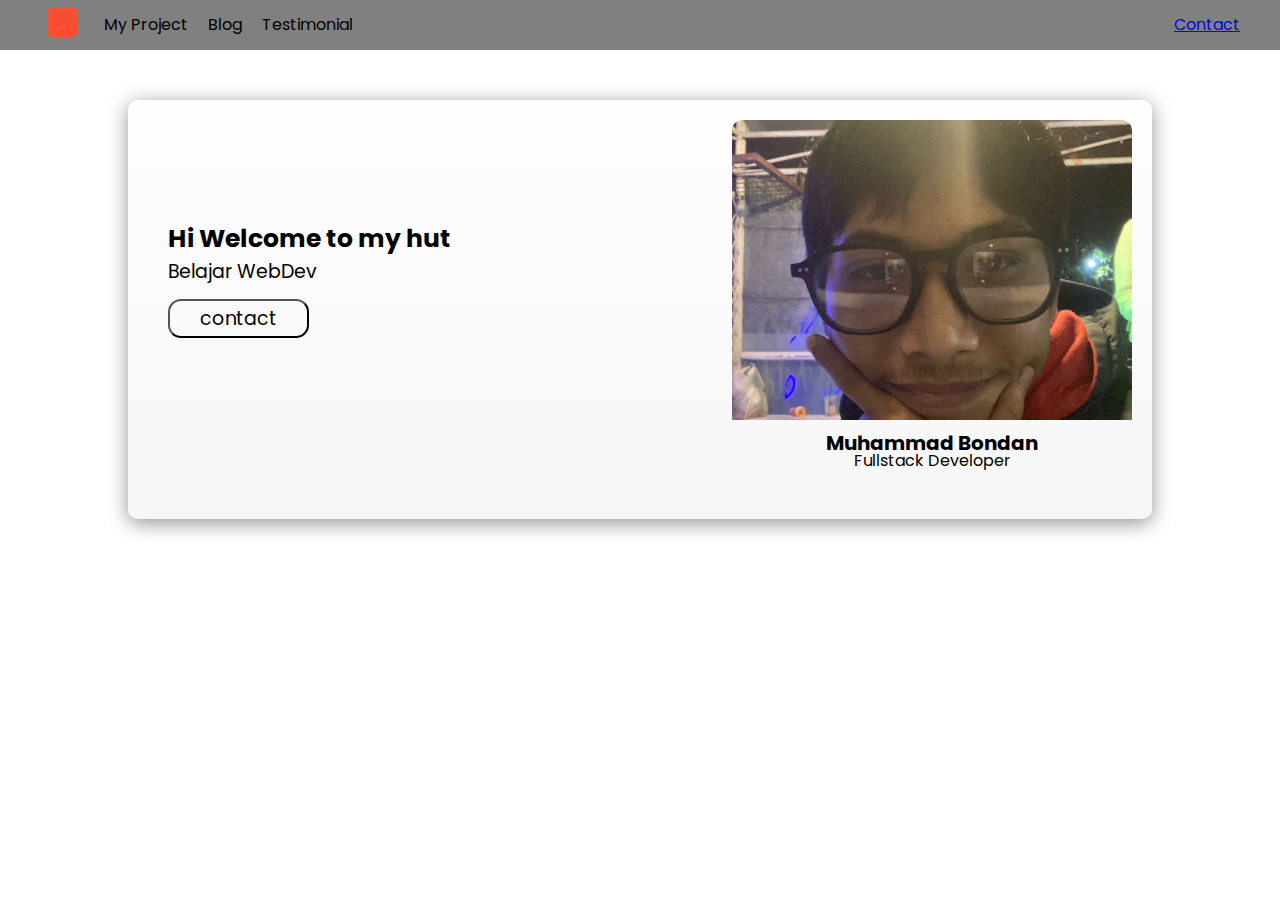
<file: index.html>
<!DOCTYPE html>
<html lang="en">
<head>
    <meta charset="utf-8">
	<link rel="stylesheet" href="https://cdnjs.cloudflare.com/ajax/libs/font-awesome/6.4.0/css/all.min.css"
		integrity="sha512-iecdLmaskl7CVkqkXNQ/ZH/XLlvWZOJyj7Yy7tcenmpD1ypASozpmT/E0iPtmFIB46ZmdtAc9eNBvH0H/ZpiBw=="
		crossorigin="anonymous" referrerpolicy="no-referrer" />
	<link rel="stylesheet" type="text/css" href="Style.css">
	<link rel="stylesheet" type="text/css" href="respon.css">
	
	<title>Card</title>

</head>
<body>
  <nav class="nav">
		<div class="container">
			<img src="icon/logo.png" />
			<div class="list">
				<ul>
					<li><a href="index.html" >My Project</a></li>
					<li><a href="blog.html" >Blog</a></li>
					<li><a href="testimoni.html">Testimonial</a></li>
				</ul>
				<a href="contact.html">Contact</a>
				<button class="menu-bar" onclick="toggle()">
					<i class="fa-solid fa-bars" ></i>
				</button>
			</div>
		</div>
		<div class="link-button">
			<ul id="muncul">
				<li><a href="index.html">My Project</a></li>
				<li><a href="blog.html">Blog</a></li>
				<li><a href="contact.html">Contact</a></li>
			</ul>
			
		</div>
	</nav>
    <section class="content">
		<div class="card">
			<div class="card_satu">
				<h1>Hi Welcome to my hut</h1>
				<p>Belajar WebDev</p>

				<button>contact</button>
				<span></span>

				<div class="icons">
					<a href="https://web.facebook.com/"> <i class="fa-brands fa-facebook"></i></a>
					<a href="https://www.instagram.com/"><i class="fa-brands fa-instagram"></i></a>
					<a href="https://twitter.com/"><i class="fa-brands fa-twitter"></i></a>
				</div>

			</div>
			<div class="card_dua">
				<div class="child_card_dua">
					<img src="icon/IMG-20220619-WA0006.jpg">
					<h2>Muhammad Bondan </h2>
					<p>Fullstack Developer</p>
				</div>
			</div>
		</div>

	

	</section>
  <script src="contact.js"></script>
	<script src="bars.js"></script>
</body>
</html>
</file>
<file: Style.css>
@import url('https://fonts.googleapis.com/css2?family=Poppins&display=swap');

html,
body,
div,
span,
applet,
object,
iframe,
h1,
h2,
h3,
h4,
h5,
h6,
p,
blockquote,
pre,
a,
abbr,
acronym,
address,
big,
cite,
code,
del,
dfn,
em,
img,
ins,
kbd,
q,
s,
samp,
small,
strike,
strong,
sub,
sup,
tt,
var,
b,
u,
i,
center,
dl,
dt,
dd,
ol,
ul,
li,
fieldset,
form,
label,
legend,
table,
caption,
tbody,
tfoot,
thead,
tr,
th,
td,
article,
aside,
canvas,
details,
embed,
figure,
figcaption,
footer,
header,
hgroup,
menu,
nav,
output,
ruby,
section,
summary,
time,
mark,
audio,
video {
	margin: 0;
	padding: 0;
	border: 0;
	font-size: 100%;
	font: inherit;
	vertical-align: baseline;
}
/*child_card_dua"> form-floating  kontak-Container fromGrup detailContent aktif*/
/* HTML5 display-role reset for older browsers view-img*/
article,
aside,
details,
figcaption,
figure,
footer,
header,
hgroup,
menu,
nav,
section {
	display: block;
}

body {
	line-height: 1;
	background: var(--hitam-color);
	font-family: 'Poppins', sans-serif;
}

ol,
ul {
	list-style: none;
}

blockquote,
q {
	quotes: none;
}

blockquote:before,
blockquote:after,
q:before,
q:after {
	content: '';
	content: none;
}

table {
	border-collapse: collapse;
	border-spacing: 0;
}

.aktif {
	padding: 10px;
	border-radius: 5px;
	background-color: #FE4E30;
}
*{
	font-family: 'Poppins', sans-serif;
}

 
input:focus, textarea:focus {
	outline: none;
	border: 1px solid white;

  }
  label{
	/* background-color: transparent; */
	color: var(--putih-color);
  }

.dark{
	--hitam-color: #080808f3;
	--putih-color: rgb(211, 211, 211);
}

/*index  kontak-Container*/

.nav {
	background-color: grey;
	display: flex;
	flex-direction: column;
}


.container {
	width: 1200px;
	line-height: 50px;

	margin: auto;
	display: flex;
}

.container img {
	width: 20px;
	height: 20px;
	margin: 7px 7px;
	padding: 5px;
	border-radius: 5px;
	background-color: #FE4E30;
}

.list {
	padding-left: 10px;
	width: 100%;
	display: flex;
	justify-content: space-between;
	text-align: center;
}

.list ul {
	display: flex;
	text-align: center;
}

.list ul li {
	padding: 0 10px;
	list-style: none;
}

.list ul li a {
	text-decoration: none;
	color: var(--putih-color);
}
.darkmode{
	display: flex;
}
.darkmode a {
	padding-right: 20px;
	padding-top: -20px;
	text-decoration: none;
	color: var(--putih-color);
}
.darkmode img{

	background-color: transparent;
	cursor: pointer;
}

.content {
	width: 80%;
	margin: 50px auto;
	box-shadow: 0 4px 20px rgb(145, 145, 145);
	border-radius: 10px;
	background: linear-gradient( rgba(255, 254, 254, 0.952),rgba(233, 233, 233, 0.404));

}

.card {
	display: flex;
	background-color: var(--hitam-color);
	justify-content: space-around;
	border-radius: 10px;
	align-items: center;
	color: var(--putih-color);
}

.card_satu {
	color: var(--putih-color);
	width: 60%;
	padding: 40px;
}

.card_satu h1 {
	font-size: 25px;
	font-weight: bold;
	margin-bottom: 8px;
}

.card_satu p {
	font-size: 19px;
	line-height: 25px;
	font-family: 'Poppins', sans-serif;
	text-align: justify;
}

.card_satu button {
	background-color: var(--putih-color);
	color: var(--hitam-color);
	padding: 3px 30px;
	border-radius: 13px;
	margin-top: 15px;
	font-size: 19px;
	margin-bottom: 10px;
}
.card_satu span {
	margin-left: 10px;
}
.card_satu span a {
	text-decoration: none;
	color: var(--putih-color);
	font-size: 18px;
	font-family: 'Poppins', sans-serif;
}

.icons {
	margin-top: 20px;
}

.icons a {
	color: var(--putih-color);
	font-size: 25px;
	padding: 5px;
}

.card_dua {
	width: 40%;
	margin: 20px;

}

.child_card_dua {
	margin-bottom: 20px;
	width: 400px;
	background: var(--hitam-color);
	box-shadow: 0px 0px 12px -6px var(--putih-color);
	border-radius: 10px;
}

.child_card_dua img {
	width: 100%;
	height: 300px;
	object-fit: cover;
	border-radius: 10px 10px 0 0;

}

.child_card_dua h2 {
	font-size: 20px;
	color: var(--putih-color);
	text-align: center;
	font-weight: bold;
	margin-top: 10px;
	font-family: 'Poppins', sans-serif;

}

.child_card_dua p {
	color: var(--putih-color);
	text-align: center;
	padding-bottom: 10px;
}


.sectionDua {
	width: 100%;
	display: flex;
	justify-content: center;
	align-items: center;
}

.sectionCard1 {
	width: 30%;
}

.sectionCard2 {
	width: 90%;
	/* background-color: red; */
}




.card1 {
	gap: 5px;
	width: 80%;
	padding: 10px;
	/* background-color: #d1cecd; */
	/* border-radius: 10px; */
	/* box-shadow: 0px 0px 12px -6px black; */
}

.card1 img {
	display: flex;
	width: 200px;
	margin: 10px auto;
}

.card1 p {
	font-size: 12px;
	text-align: justify;
}

.cardContent {
	margin: 20px;
}

.cardContent h2 {
	font-size: 30px;
	font-weight: 200;
	margin-bottom: 10px;
}

.cardContent p {
	font-size: 13px;
	text-align: justify;
}


/* Blogs */

.fromGrup {
	box-shadow: 0px 0px 10px white;
	width: 1200px;
	line-height: 30px;
	margin: auto;
	margin-top: 20px;
	display: flex;
	justify-content: center;
	border-radius: 10px;
	/* background-color: azure; */
}

.fromBlog {
	width: 700px;
	/* background-color: #d1cecd; */
}
.fromInput{
	padding-bottom: 20px;
}
.fromInput .nama input {
	padding: 10px;
	width: 650px;
	background-color: transparent;
	color: var(--putih-color);
	border-radius: 15px;
	border: 1px solid rgba(187, 187, 187, 0.856);
	font-family: 'Poppins', sans-serif;

}

.fromInput .flext {
	display: flex;
}

.fromInput .flext .flext-nama input {
	padding: 10px;
	width: 300px;
	border-radius: 15px;
	border: 1px solid rgba(187, 187, 187, 0.856);
	font-family: 'Poppins', sans-serif;
	background-color: transparent;
	color: var(--putih-color);
}

.fromInput .des {
	margin-top: 20px;
	
}

.fromInput .des textarea {
	padding: 10px;
	width: 650px;
	height: 150px;
	border-radius: 15px;
	border: 1px solid rgba(187, 187, 187, 0.856);
	font-family: 'Poppins', sans-serif;
	background-color: transparent;
	color: var(--putih-color);
}

.check {
	margin-bottom: 20px;
}

.checkGrup {
	display: flex;
	justify-content: flex-start;
	align-items: center;
}

.checkGrup .box {
	margin-right: 40px;
	background-color: transparent;
	color: var(--putih-color);
}

.fromInput .button {
	padding: 8px 35px;
	font-size: 17px;
	margin-top: 10px;
	border: none;
	background-color: rgb(255, 61, 61);
	color: white;
	border-radius: 8px;
}

/* hr */
.hrs {
	width: 700px;
	text-align: center;
	margin-top: 50px;
}

.view {
	width: 80%;
	line-height: 30px;
	margin: auto;
	display: flex;
	align-items: center;
	justify-content: space-evenly;
	flex-wrap: wrap;
	gap: 5px;
}

.view-grup {
	width: 300px;
	padding: 10px;
	border: 2px solid rgb(223, 223, 222);
}

.view-img img {
	width: 100%;
	object-fit: cover;
	height: 200px;
}

.veiw-grup .veiw-desk {
	width: 300px;
}

.veiw-desk p , .veiw-desk h1{
	font-size: 12px;
	line-height: 12px;
	text-align: justify;
	color: var(--putih-color);
}

.buttonGrup {
	margin-top: 5px;
	text-align: center;
}

.buttonGrup button a {
	text-decoration: none;
	color: white;
}

.buttonGrup button {
	padding: 5px 25px;
	border: none;
	background-color: black;
	color: white;

	border-radius: 5px;
}

.iconss {
	margin-top: 10px;
	color: var(--putih-color);
}






/* Detailsssssssssssssssssssssss */

.detailContent {
	width: 80%;
	/* background-color: #FE4E30; */
	margin: auto;

}

.detailContent h1 {
	text-align: center;
	line-height: 70px;
	font-weight: bold;
	color: var(--putih-color);
}

.detaiFlex {
	display: flex;
	justify-content: flex-start;
	/* align-items: center; */
	color: var(--putih-color);

}



.detailImg img {
	width: 500px;
	height: 450px;
}

.detaildurasi {
	/* background-color: wheat; */
	margin-left: 30px;
}

.detaildurasi h5 {
	line-height: 50px;
}

.detaildurasi p {
	font-size: 11px;
}

.detaildurasi p .fa-solid {
	font-size: 15px;
	margin-top: 3px;
}

.tech {
	display: flex;
	justify-content: flex-start;
	align-items: center;
	width: 400px;
}

.tech .ic2 {
	margin-left: 20px;
}

.ic .fa-brands {
	padding: 10px;
	font-size: 20px;
}

.ic2 .fa-brands {
	padding: 10px;
	font-size: 20px;
}

.detailDeskripsi {
	margin-top: 15px;
	color: var(--putih-color);

}

.detailDeskripsi h2 {
	font-weight: bold;
	margin-bottom: 5px;
}

.detailDeskripsi p {
	font-size: 12px;
	text-align: justify;
}

.link-button {
	display: flex;
	justify-content: center;
	align-items: center;
	background-color: #FE4E30;
	flex-direction: column;
}

.link-button ul {
	background-color: aqua;
	width: 100%;

}

.link-button ul li {
	list-style: none;
	padding: 20px;
	text-align: center;
	border: 1px solid rgb(253, 253, 251);
	background-color: #d1cecd;
}

.link-button ul li a {
	text-decoration: none;
	color: white;
	font-size: 35px;
}

.kontak-Container {
	width: 1000px;
	margin: 20px auto;
	display: flex;
	/* background: linear-gradient( rgba(255, 254, 254, 0.952),rgba(233, 233, 233, 0.404)); */
	justify-content: center;
	align-content: center;
	border-radius: 10px;
	box-shadow: 0px 0 10px rgb(175, 175, 175), 0 0 20px rgb(189, 189, 189);
}

.kontak-Container form {
	margin-top: 20px;
	width: 80%;
}

.formControl {
	display: flex;
	flex-direction: column;

}

.formControl label {
	padding: 10px 0;
}

.formControl .form-control,
.formControl .form-select {
	padding: 10px;
	border-radius: 10px;
	border: 1px solid gainsboro;
	font-size: 17px;
	background-color: transparent;
	color: var(--putih-color);
}

.form-floating {
	margin-top: 20px;

}

.form-floating .text-control {
	width: 97%;
	height: 200px;
	border-radius: 10px;
	border: 1px solid gainsboro;
	font-size: 17px;
	background-color: transparent;
	color: var(--putih-color);
	padding: 10px;
}

.form-floating-button {
	padding: 10px 30px;
	border: none;
	border-radius: 10px;
	margin-top: 5px;
	margin-bottom: 20px;
	color: white;
	background-color: #FE4E30;
}

/* testimonial */
.testimonial{
	margin-top: 30px;
}
.testimonial h1{
	text-align: center;
	font-size: 25px;
	font-family: 'Poppins', sans-serif;
}
.boxTesti{
	width: 1200px;
	display: flex;
	margin: 20px auto;
	align-items: center;
	justify-content: space-around;
	
	/* background-color: #FE4E30; */
}

.cardTesti{
	width: 350px;
	position: relative;
	height: 350px;
	border-radius: 5px;
	box-shadow: 0 0 10px rgb(175, 173, 173);
}
.cardTesti img{
	object-fit: cover;
	border-radius: 5px;
	width: 95%;
	display: block;
	margin-top: 10px;
	margin-left: auto;
	margin-right: auto;
	height: 200px;

}
.cardTesti p {
	margin: 10px;
	position: absolute;
	right: 10px;
	bottom: 10px;
}
.cardTesti h5 {
	margin: 10px;
}
</file>
<file: respon.css>
@media screen and (min-width: 240px) and (max-width: 480px) {

	body {
        margin: 0;
        padding: 0;
	}
    /* .nav{
        background-color: #FE4E30;
    } */
	.container {
		margin-left: 20px;
	}

	.container img {
		width: 60px;
        height: 50px;
	}

	.link-button ul {
		display: none;
	}

	.list ul,
	.list a {
		display: none;
		font-size: 35px;
	}

	.list {
		display: flex;
		justify-content: flex-end;
	}

	.menu-bar {
		display: flex;
		margin: 20px;
		margin-right: 40px;
		cursor: pointer;
		font-size: 40px;
		background-color: transparent;
		border: none;
	}
    .menu-bar .fa-solid{
        color: var(--putih-color);
    }
	.card {
        justify-content: center;
		display: block;
	}

	.card_satu {
		width: 900px;
	}

	.card_satu h1 {
		font-size: 35px;
		font-weight: bold;
		margin-bottom: 8px;
	}

	.card_satu p {
		font-size: 25px;
		font-weight: 500;
		text-align: justify;
	}

	.card_satu button {
		font-size: 25px;
		background: black;
		color: white;
		padding: 8px 40px;
		border-radius: 13px;
		margin-top: 25px;
		margin-bottom: 10px;
	}

	.icons a {
		color: var(--putih-color);
		font-size: 30px;
		padding: 5px;
	}

	.card_satu h3 a {
		text-decoration: none;
		color: black;
		font-size: 35px;
		font-family: 'Poppins', sans-serif;
	}

	.card_dua {
		width: 92%;
		margin: auto;
        padding-bottom: 10px;

	}

	.child_card_dua {
		margin-bottom: 20px;
		width: 900px;
        background-color: var(--hitam-color);
		box-shadow: 0px 0px 12px -6px black;
		border-radius: 10px;
	}

	.child_card_dua img {
		width: 900px;
        object-fit: cover;
		height: 800px;
		border-radius: 10px 10px 0 0;

	}

	.child_card_dua h2 {
		font-size: 40px;
		text-align: center;
		font-weight: bold;
		margin-top: 10px;
		font-family: 'Poppins', sans-serif;

	}

	.child_card_dua p {
		font-size: 35px;
		text-align: center;
		padding-bottom: 10px;
	}


	.sectionDua {
		width: 1000px;
		display: block;
		justify-content: center;
		align-items: center;
	}

	.sectionCard1 {
		width: 100%;
	}

	.card1 {
		width: 85%;

	}

	.card1 img {
		display: flex;
		width: 900px;
		height: 700px;
		margin: 10px auto;
	}

	.card1 h2 {
		font-size: 40px;
	}

	.card1 p {
		font-size: 30px;
	}


	.cardContent h2 {
		font-size: 40px;
		font-weight: 200;
		margin-bottom: 10px;
	}

	.cardContent p {
		font-size: 30px;
		text-align: justify;
	}

	.link-button ul .aktif {
		background-color: #FE4E30;
	}


	/* blog */
	.fromGrup {
		/* background-color: #FE4E30; */
		width: 90%;
		line-height: 30px;
		margin: 20px auto;
		display: flex;
		justify-content: center;
	}

	.fromBlog {
		width: 1000px;
		/* background-color: #af3208; */
	}

	.fromInput .nama label {
		font-size: 35px;
		padding: 10px;
	}


	.fromInput .nama input {
		padding: 10px;
		width: 700px;
		font-size: 35px;
		border-radius: 15px;
		border: 1px solid rgba(187, 187, 187, 0.856);
		font-family: 'Poppins', sans-serif;

	}



	.flext {
		display: flex;
        justify-content: space-between;
		margin-top: 40px;
        padding: 5px;
	}

	.flext-nama {

		/* background-color: #d1cecd; */
		align-items: center;
	}

	.flext .flext-nama label {
		font-size: 35px;
        width: 70%;
	}

	.fromInput .flext .flext-nama input {
		padding: 20px;
		width: 430px;
		font-size: 30px;
		margin-top: 20px;
		/* background-color: aqua; */
		border-radius: 15px;
		border: 1px solid rgba(187, 187, 187, 0.856);
		font-family: 'Poppins', sans-serif;
	}

	.fromInput .des {
		margin-top: 20px;
	}

	.fromInput .des textarea {
		padding: 10px;
		width: 960px;
		height: 300px;
		font-size: 35px;
		margin-bottom: 30px;
		border-radius: 15px;
		border: 1px solid rgba(187, 187, 187, 0.856);
		font-family: 'Poppins', sans-serif;
	}

	.check {
		margin-bottom: 40px;
	}

	.check label {
		font-size: 35px;
		line-height: 60px;
	}

	.checkGrup .checkGrup {
		display: flex;
		justify-content: flex-start;
		align-items: center;
	}

	.checkGrup .box {
		margin-right: 40px;
		font-size: 35px;
	}

	.box input[type=checkbox] {
		transform: scale(1.8);
		margin: 20px;
	}

	.fromInput .button {
		padding: 15px 60px;
		font-size: 35px;
		margin-top: 10px;
		border: none;
		background-color: #FE4E30;
		color: white;
		border-radius: 8px;
	}

	.view {
		width: 1200px;
	}

	.view-grup {
		width: 500px;
		padding: 10px;
		border: 2px solid rgb(223, 223, 222);
	}

	.view-img img {
		width: 500px;
        object-fit: cover;
		height: 500px;
	}

	.veiw-desk {
		width: 500px;
	}

	.veiw-desk h1{
        line-height: 60px;
		font-size: 40px;
	}

	.veiw-desk p {
		font-size: 35px;
		line-height: 40px;
		font-weight: 300;
		text-align: justify;
	}

	.buttonGrup {
		margin-top: 40px;
		text-align: center;
		margin-bottom: 40px;
	}

	.buttonGrup button a {
		text-decoration: none;
		color: white;
		font-size: 35px;
	}

	.buttonGrup button {
		padding: 10px 45px;
		border: none;
		background-color: black;
		color: white;
		font-size: 35px;
		border-radius: 5px;
	}

	.iconss {
		margin-top: 30px;
		width: 500px;
	}

	.iconss .fa-brands {
		font-size: 35px;
		margin: 20px 20px;
		transform: scale(1.5);
	}

	.contact-Container {
		width: 1200px;
		margin: auto;
		display: flex;
		justify-content: center;
		align-items: center;
	}

	.contact-Container form {
		margin-top: 20px;
		width: 80%;
	}

	.formControl {
		display: flex;
		flex-direction: column;

	}

	.formControl label {
		padding: 10px 0;
		font-size: 35px;
		line-height: 60px;
	}

	.formControl .form-control,
	.formControl .form-select {
		padding: 10px;
		border-radius: 10px;
		border: 1px solid gainsboro;
		font-size: 35px;
	}

	.form-floating {
		margin-top: 20px;
	}

	.form-floating .text-control {
		width: 99%;
		height: 200px;
		border: 1px solid gainsboro;
		font-size: 35px;
		margin-bottom: 20px;
	}

	.form-floating-button {
		padding: 7px 20px;
		border: 1px solid gainsboro;
		border-radius: 10px;
		margin-top: 5px;
		font-size: 35px;
		color: white;
		background-color: #FE4E30;
	}
}

@media screen and (min-width: 950px) {



	.link-button ul,
	.menu-bar {
		display: none;
	}

}
</file>
